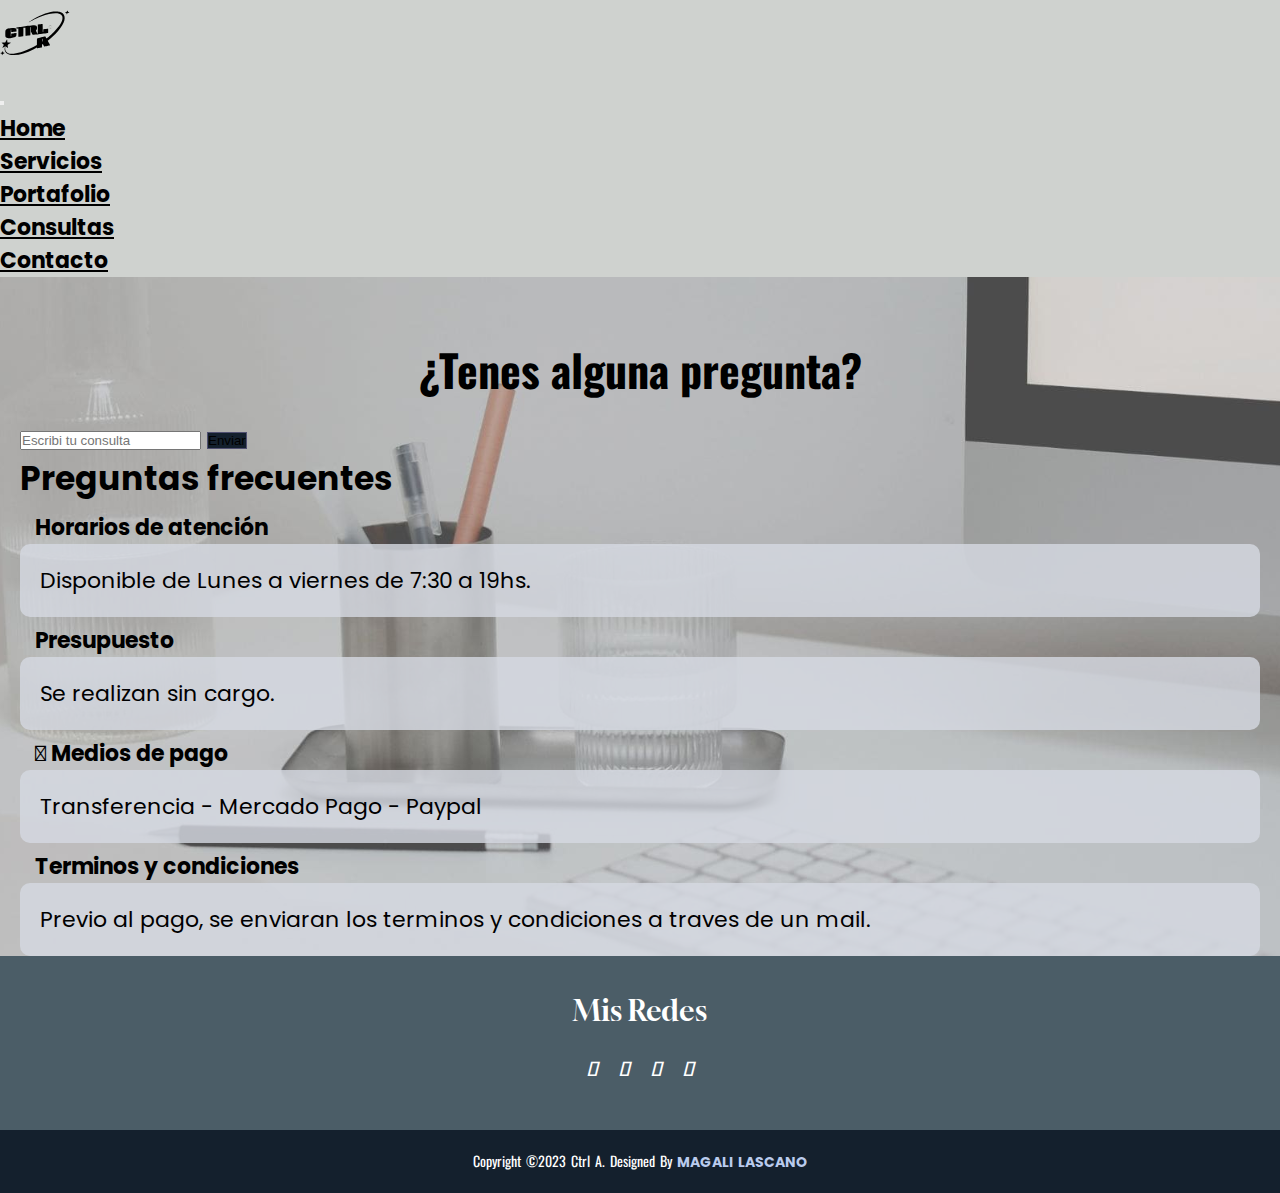
<file: pages/consultas.html>
<!DOCTYPE html>
<html lang="es">
<head>
    <meta charset="UTF-8">
    <meta http-equiv="X-UA-Compatible" content="IE=edge">
    <meta name="viewport" content="width=device-width, initial-scale=1.0">
    <meta name="description=" content="Desarrollo Web de Full Stack Developer - Junior / Realizado por Aylén Magali Lascano - Proyecto CTRL A">
    <meta name="keywords" content="html, sass, full stack developer, desarrollo web, freelance, desarrollador, programación, programador, preguntas frecuentes">
    <link rel="stylesheet" href="https://cdn.jsdelivr.net/npm/bootstrap@4.6.2/dist/css/bootstrap.min.css" integrity="sha384-xOolHFLEh07PJGoPkLv1IbcEPTNtaed2xpHsD9ESMhqIYd0nLMwNLD69Npy4HI+N" crossorigin="anonymous">
    <link rel="stylesheet" href="../css/styles.css">
    <link rel="stylesheet" href="https://stackpath.bootstrapcdn.com/font-awesome/4.7.0/css/font-awesome.min.css">
    <link rel="preconnect" href="https://fonts.googleapis.com">
    <link rel="preconnect" href="https://fonts.gstatic.com" crossorigin>
    <link href="https://fonts.googleapis.com/css2?family=Poppins:wght@300&display=swap" rel="stylesheet">
    <link href="https://fonts.googleapis.com/css2?family=Oswald&display=swap" rel="stylesheet">
    <link href="https://fonts.googleapis.com/css2?family=Racing+Sans+One&display=swap" rel="stylesheet">
    <link rel="stylesheet" href="https://cdnjs.cloudflare.com/ajax/libs/font-awesome/6.3.0/css/all.min.css" integrity="sha512-SzlrxWUlpfuzQ+pcUCosxcglQRNAq/DZjVsC0lE40xsADsfeQoEypE+enwcOiGjk/bSuGGKHEyjSoQ1zVisanQ==" crossorigin="anonymous" referrerpolicy="no-referrer" />
    <title>Ctrl A</title>
</head>
<body id="fondoimg">
    <header class="barra">
        <nav class="navbar navbar-expand-md navbar-dark">
            <div id="logo"><img src="../img/Ctrl_A.svg" alt="Ctrl. A Logo"></div>
            <a class="navbar-brand" href="#"></a>
            <button class="navbar-toggler" type="button" data-toggle="collapse" data-target="#collapsibleNavbar">
                <span class="navbar-toggler-icon"></span>
            </button>
            <div class="collapse navbar-collapse" id="collapsibleNavbar">
                <ul class="navbar-nav">
                    <li class="nav-item"><a class="nav-link" href="../index.html">Home</a></li>
                    <li class="nav-item"><a class="nav-link" href="servicios.html">Servicios</a></li>
                    <li class="nav-item"><a class="nav-link" href="portafolio.html">Portafolio</a></li>    
                    <li class="nav-item"><a class="nav-link" href="consultas.html">Consultas</a></li>
                    <li class="nav-item"><a class="nav-link" href="contacto.html">Contacto</a></li>
                </ul>
            </div>  
        </nav>
    </header>
    <main class="consultas-contenido">
        <h1>¿Tenes alguna pregunta?</h1>
        <div class="container-fluid consulta">
            <input type="text" class="form-control" placeholder="Escribi tu consulta" id="comment">
            <button type="submit" class="btn btn-primary">Enviar</button>
        </div>
        <div class="pregfrec">
            <h2 class="text-center">Preguntas frecuentes</h2>
            <ul>
                <h4><i class="fa-solid fa-headset"></i> Horarios de atención</h4>
                <li>Disponible de Lunes a viernes de 7:30 a 19hs.</li>
                <h4><i class="fa-solid fa-file-invoice-dollar"></i> Presupuesto</h4>
                <li>Se realizan sin cargo.</li>
                <h4><i class="fa-solid fa-credit-card"></i> Medios de pago</h4>
                <li>Transferencia - Mercado Pago - Paypal</li>
                <h4><i class="fa-solid fa-person-chalkboard"></i> Terminos y condiciones</h4>
                <li>Previo al pago, se enviaran los terminos y condiciones a traves de un mail.</li>
            </ul>
        </div> 
    </main>

    <script src="https://cdn.jsdelivr.net/npm/jquery@3.5.1/dist/jquery.slim.min.js" integrity="sha384-DfXdz2htPH0lsSSs5nCTpuj/zy4C+OGpamoFVy38MVBnE+IbbVYUew+OrCXaRkfj" crossorigin="anonymous"></script>
    <script src="https://cdn.jsdelivr.net/npm/popper.js@1.16.1/dist/umd/popper.min.js" integrity="sha384-9/reFTGAW83EW2RDu2S0VKaIzap3H66lZH81PoYlFhbGU+6BZp6G7niu735Sk7lN" crossorigin="anonymous"></script>
    <script src="https://cdn.jsdelivr.net/npm/bootstrap@4.6.2/dist/js/bootstrap.min.js" integrity="sha384-+sLIOodYLS7CIrQpBjl+C7nPvqq+FbNUBDunl/OZv93DB7Ln/533i8e/mZXLi/P+" crossorigin="anonymous"></script>
    <footer>
        <div class="contenidofooter">
            <h3>Mis redes</h3>
            <ul class="socials">
                <li><a href="https://www.facebook.com/amagalilascano/" target="_blank"><i class="fa-brands fa-facebook-f"></i></a></li>
                <li><a href="https://twitter.com/lascanx" target="_blank"><i class="fa-brands fa-twitter"></i></a></li>
                <li><a href="https://github.com/magali-lascano" target="_blank"><i class="fa-brands fa-github"></i></a></li>
                <li><a href="https://www.linkedin.com/in/aylen-magali-lascano-a763621a2" target="_blank"><i class="fa-brands fa-linkedin"></i></a></li>
            </ul>
        </div>
        <div class="footer-bottom">
            <p>copyright &copy;2023 Ctrl A. designed by <span>Magali Lascano</span></p>
        </div>
    </footer>
</body>
</html>
</file>
<file: css/styles.css>
@import url("https://fonts.googleapis.com/css2?family=Gloock&display=swap");
* {
  margin: 0;
  padding: 0;
  box-sizing: border-box;
}

body {
  font-size: 22px;
  background-color: #FAF8F1;
  font-family: "Poppins", sans-serif;
  width: 100%;
}

html {
  scroll-behavior: smooth;
}

:root {
  --font1: "Oswald", sans-serif;
  --font2: "Poppins", sans-serif;
  --font3: "Racing Sans One", cursive;
}

/* HEADER */
nav {
  background-color: #CFD2CF;
  justify-content: space-around;
  align-items: center;
  width: 100%;
}

#collapsibleNavbar ul li a {
  color: black;
  font-weight: bolder;
}
#collapsibleNavbar ul li a:hover {
  color: #FAF8F1;
}

#logo img {
  height: 70px;
}

/* HOME */
.container-fluid {
  width: 100%;
}

h1 {
  padding-top: 50px;
  font-family: "Gloock", serif;
  text-transform: capitalize;
}

#fsd {
  font-weight: bold;
}

.ctrl {
  margin: 24px;
}

.clickredes {
  animation-duration: 3s;
  animation-name: slidein;
}
.clickredes span {
  font-weight: bold;
}
.clickredes a {
  padding: 5px;
  text-decoration: none;
  color: #ffffff;
  font-family: var(--font2);
  background-color: #4B5D67;
  border-radius: 5px;
}
.clickredes a:hover {
  color: #bacbed;
  background-color: #14202d;
}

@keyframes slidein {
  from {
    margin-left: 100%;
    width: 300%;
  }
  to {
    margin-left: 0%;
    width: 100%;
  }
}
div article {
  text-align: center;
}

/* SERVICIOS */
#servicios {
  text-align: center;
  margin-top: 30px;
  margin-bottom: 70px;
  margin-inline: 30px;
}
#servicios h1 {
  font-size: 38px;
  margin-bottom: 40px;
  font-family: "Gloock", serif;
  text-transform: capitalize;
}
#servicios h2 {
  font-family: var(--font3);
  text-transform: uppercase;
  background-color: #14202d;
  color: #cbcbdd;
}
#servicios ul {
  background-color: rgba(213, 217, 225, 0.8117647059);
  border-radius: 10px;
}
#servicios ul li {
  list-style: none;
}

/* CONSULTAS */
#fondoimg {
  background-image: url(../img/portada.jpg);
  background-size: cover;
  background-position: center;
}

.consultas-contenido {
  margin-top: 10px;
  margin-inline: 20px;
}
.consultas-contenido h1 {
  font-family: var(--font1);
  text-transform: initial;
  text-align: center;
}
.consultas-contenido .consulta {
  max-width: 7in;
}

.pregfrec h3 {
  font-family: var(--font2);
  padding-top: 20px;
}
.pregfrec ul li {
  list-style: none;
  padding: 20px;
  background-color: rgba(213, 217, 225, 0.8117647059);
  border-radius: 10px;
}
.pregfrec ul h4 {
  margin-top: 7px;
  padding-left: 15px;
}

#consultas {
  height: 50vh;
  width: auto;
  margin-top: 20px;
  border: none;
  text-align: center;
  font-size: 24px;
}

/* CONTACTO */
.contacto-contenido {
  margin-block: 30px;
  margin-inline: 70px;
}
.contacto-contenido h2 {
  font-family: "Gloock", serif;
  text-align: center;
}

.btn {
  margin-top: 30px;
  background-color: #14202d;
  border: #505071 solid 0.5px;
}
.btn:hover {
  background-color: #4B5D67;
  border: #505071 solid 0.5px;
}

.selector {
  padding-top: 25px;
}

/* PORTAFOLIO */
#proyectos {
  margin: 0;
}

.repositorio-git {
  text-align: center;
  margin-top: 20px;
}
.repositorio-git h2 {
  font-family: var(--font3);
}
.repositorio-git p a {
  font-family: var(--font3);
  text-decoration: none;
  color: #fff;
  background-color: #4B5D67;
  border-radius: 5px;
}
.repositorio-git p a:hover {
  color: #bacbed;
  background-color: #14202d;
}

/* FOOTER  */
footer {
  position: static;
  bottom: 0;
  left: 0;
  right: 0;
  background: #4B5D67;
  height: 200px;
  width: 100%;
  font-family: var(--font1);
  padding-top: 30px;
  color: #fff;
}

.contenidofooter {
  display: flex;
  align-items: center;
  justify-content: center;
  flex-direction: column;
  text-align: center;
}
.contenidofooter h3 {
  font-family: "Gloock", serif;
  font-size: 1.8rem;
  font-weight: 400;
  text-transform: capitalize;
  line-height: 3rem;
}

.socials {
  list-style: none;
  display: flex;
  align-items: center;
  justify-content: center;
  margin: 1rem 0 3rem 0;
}
.socials li {
  margin: 0 10px;
}
.socials a {
  text-decoration: none;
  color: #fff;
}
.socials a i {
  font-size: 1.1rem;
  transition: color 0.4s ease;
}
.socials a:hover i {
  color: #bacbed;
}

.footer-bottom {
  background: #14202d;
  width: 100%;
  padding: 20px 0;
  text-align: center;
}
.footer-bottom p {
  font-size: 14px;
  word-spacing: 2px;
  text-transform: capitalize;
}
.footer-bottom span {
  font-family: var(--font2);
  text-transform: uppercase;
  font-weight: bold;
  color: #bacbed;
}

/*# sourceMappingURL=styles.css.map */
</file>
